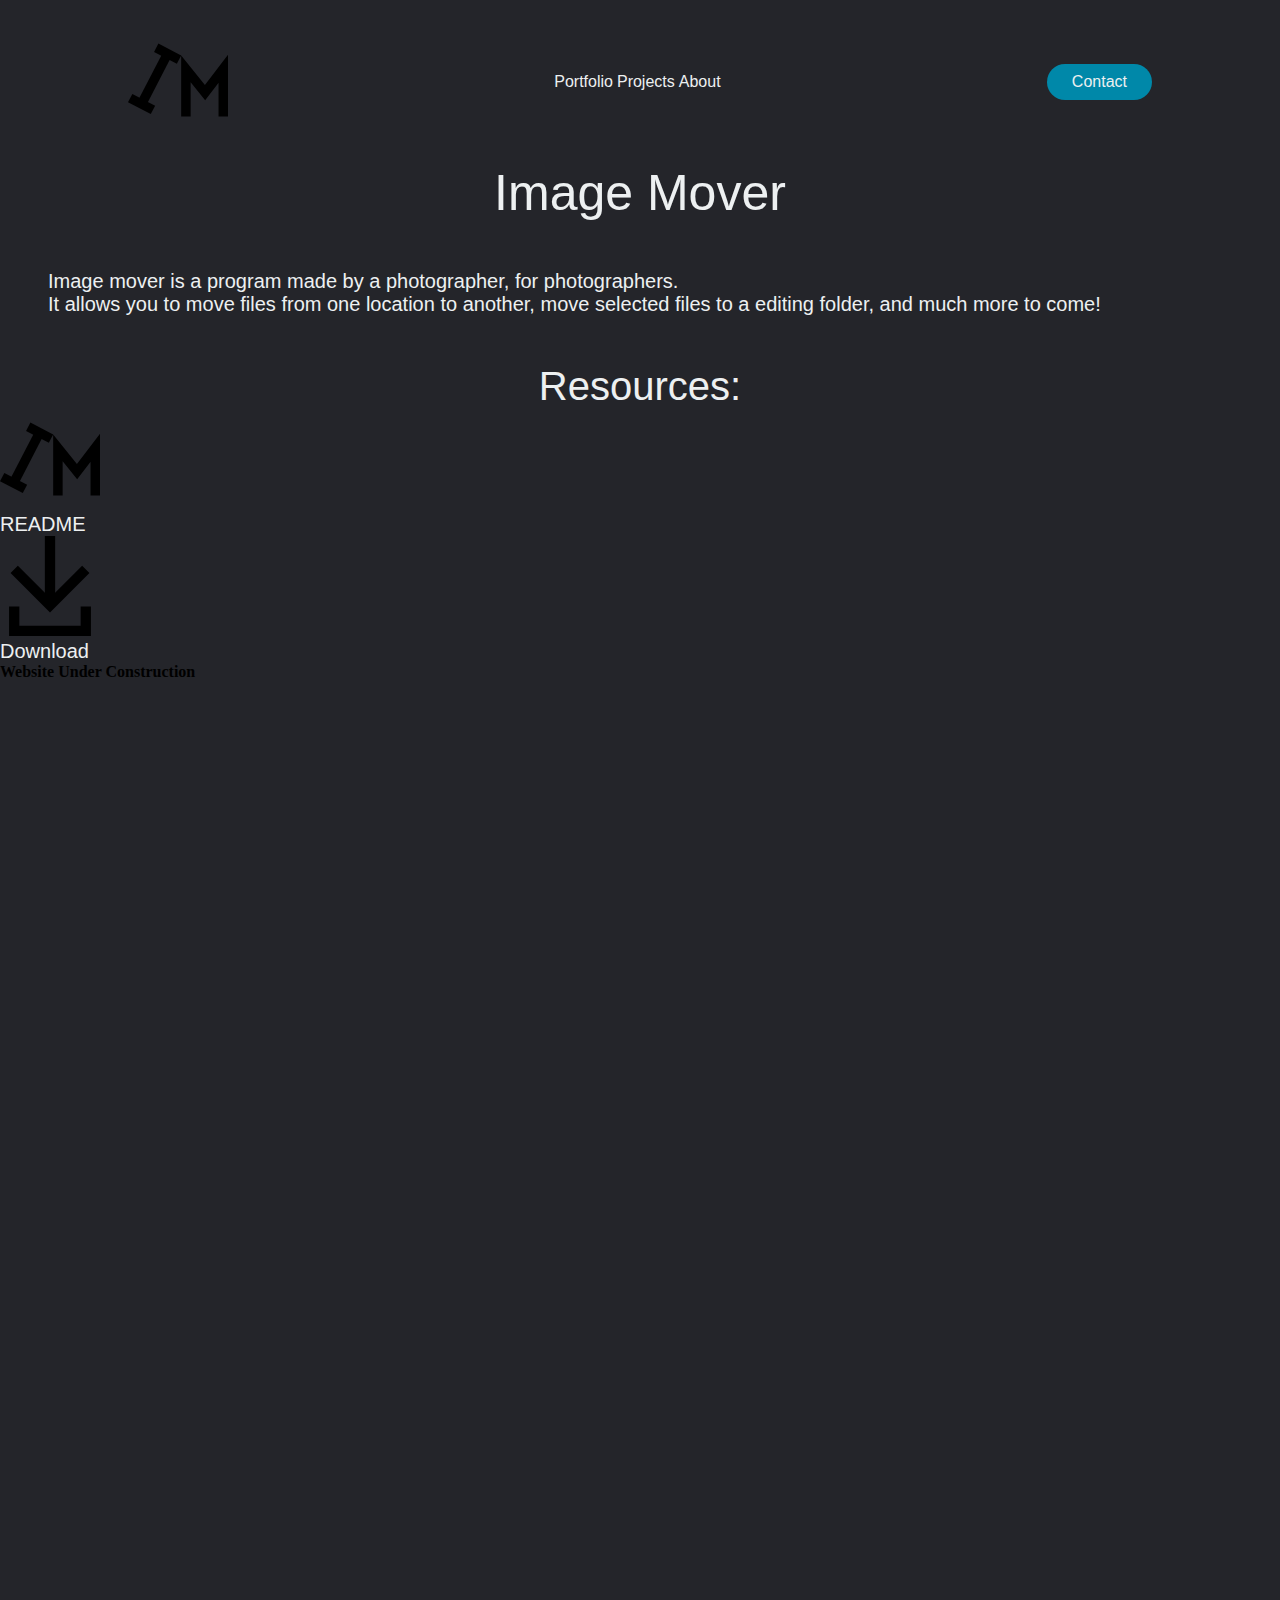
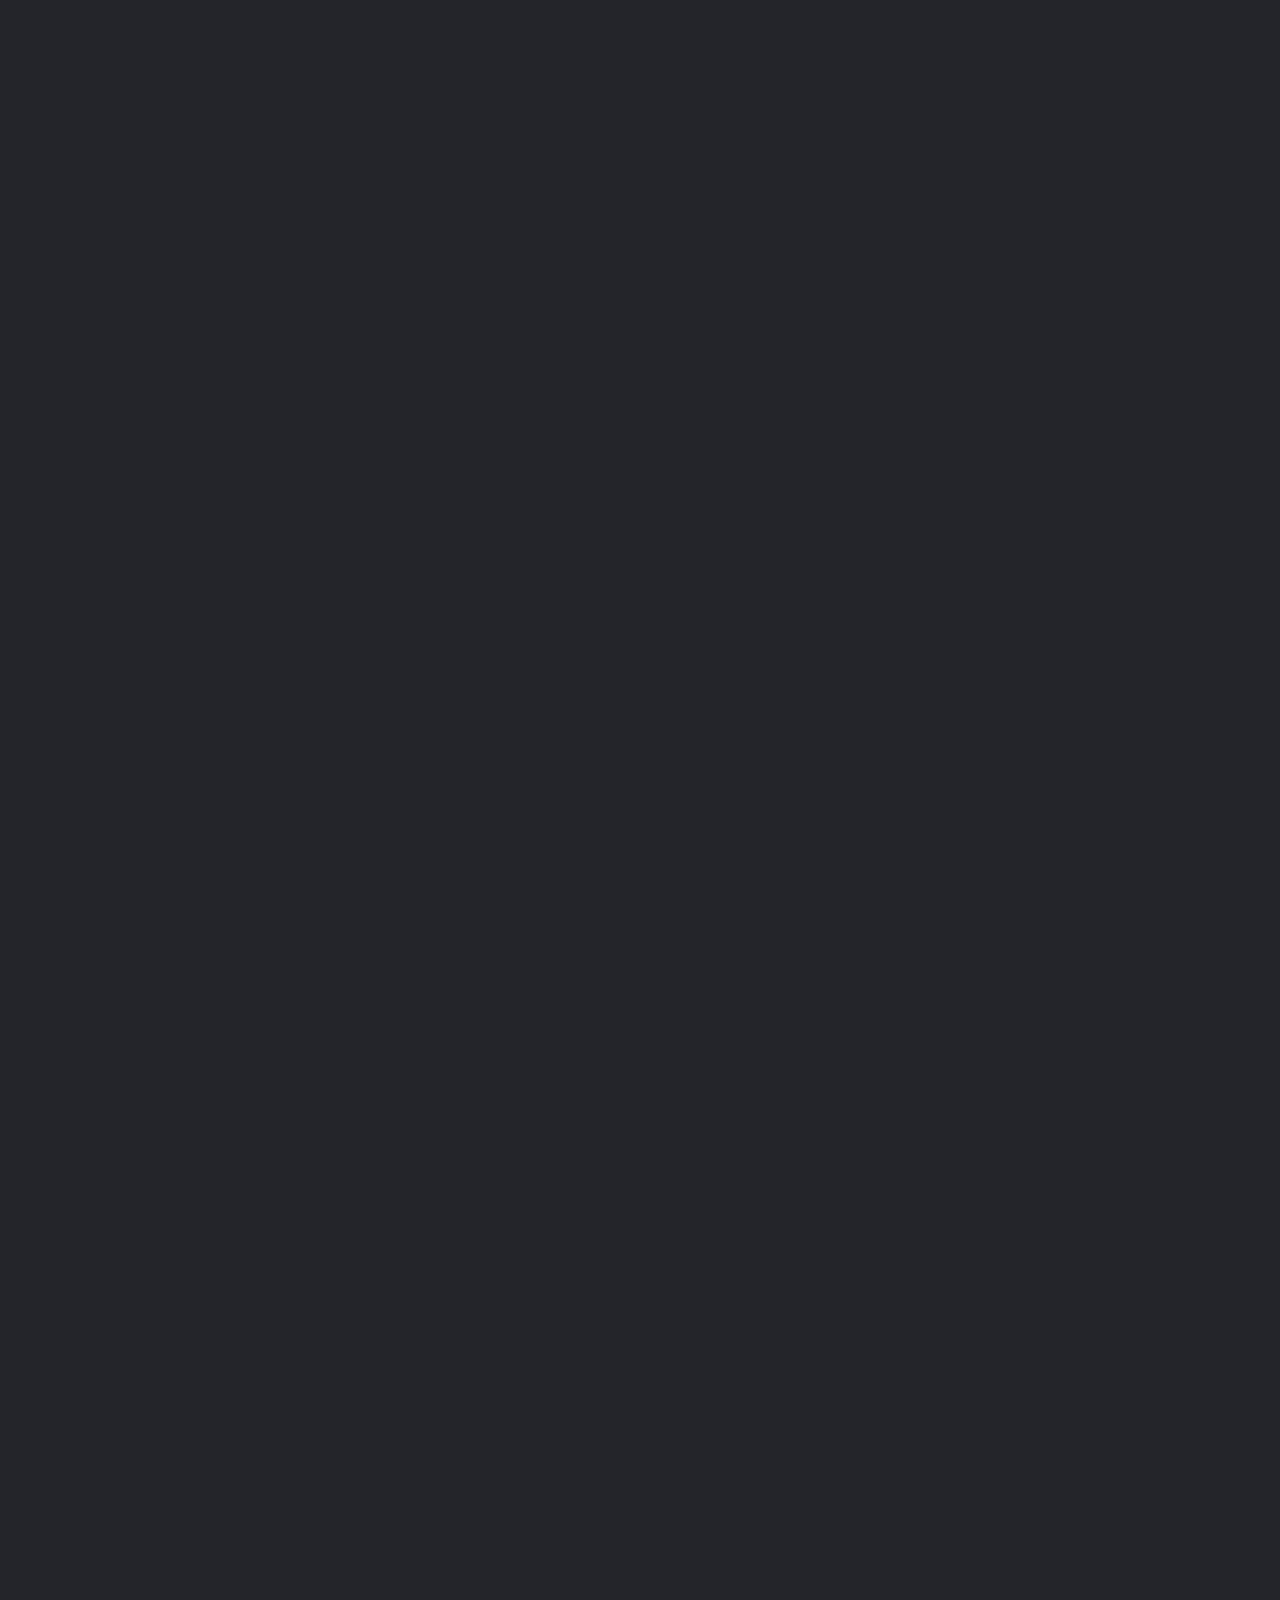
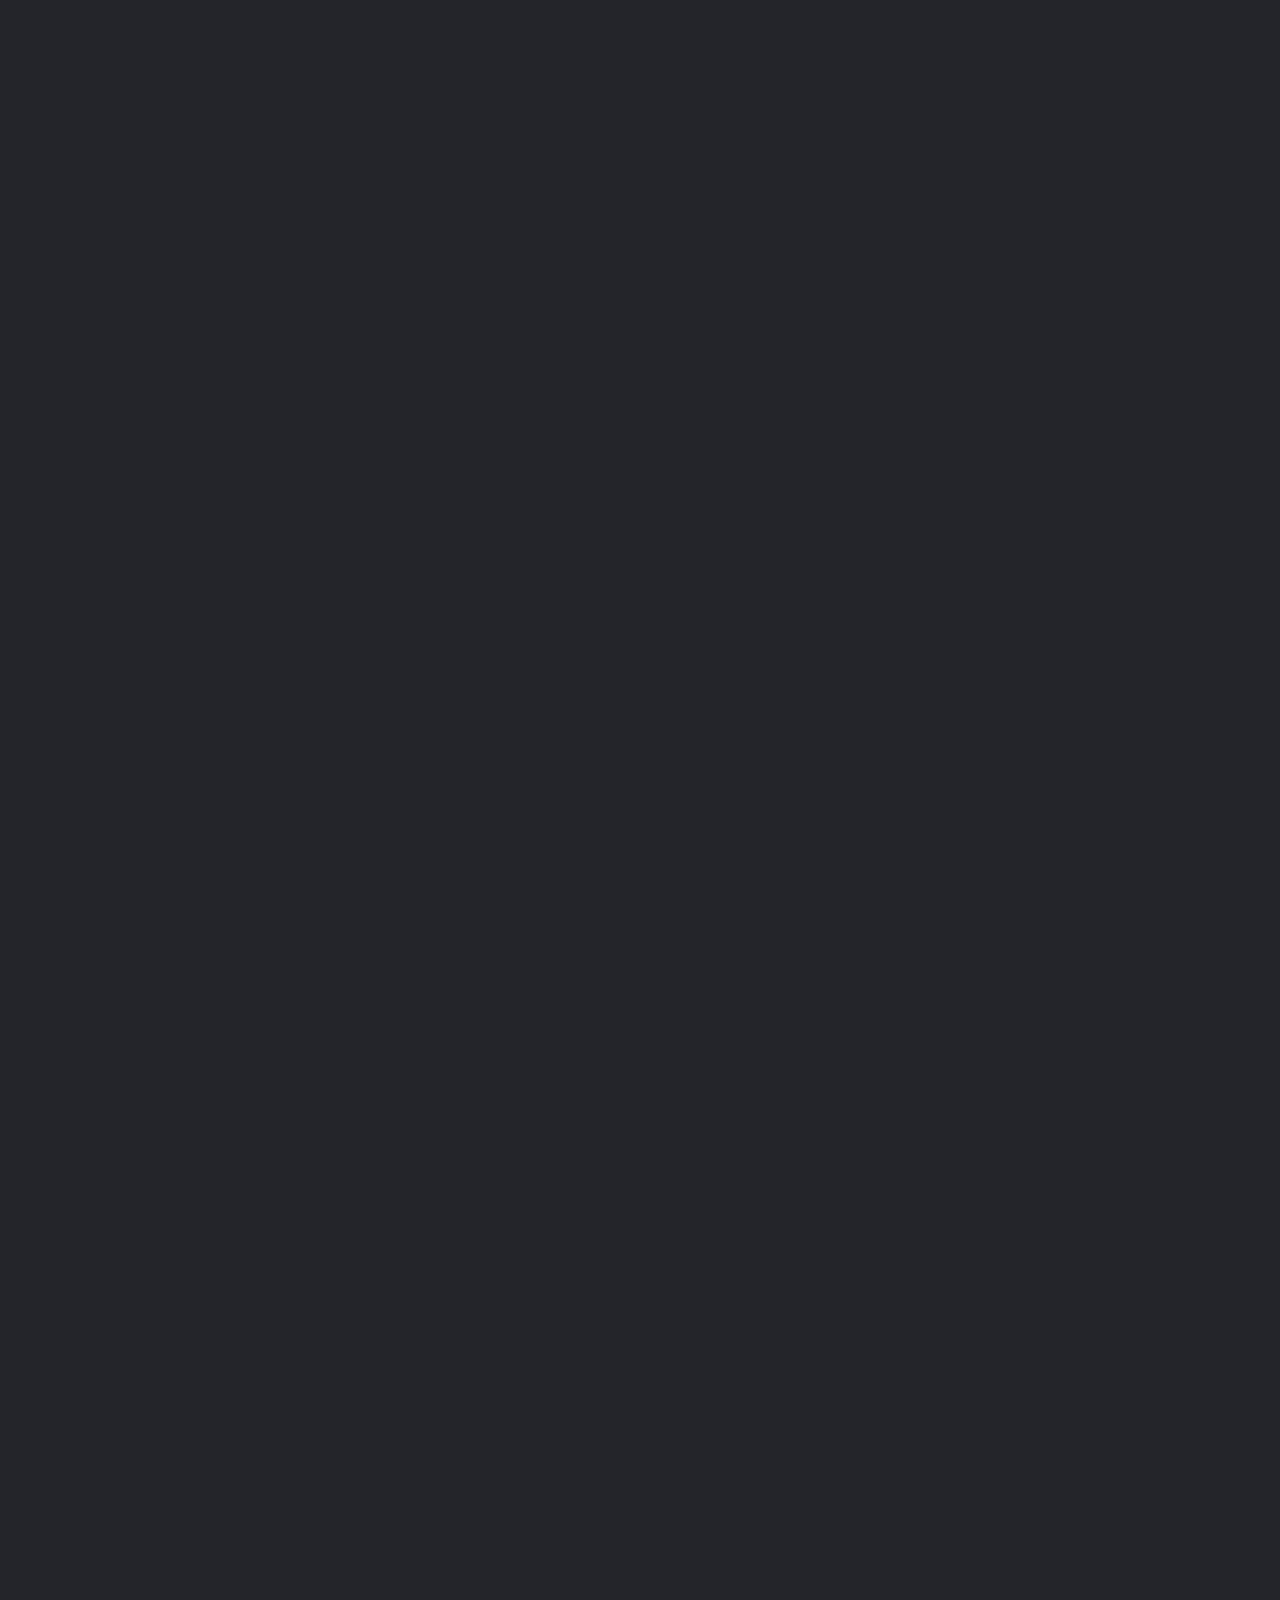
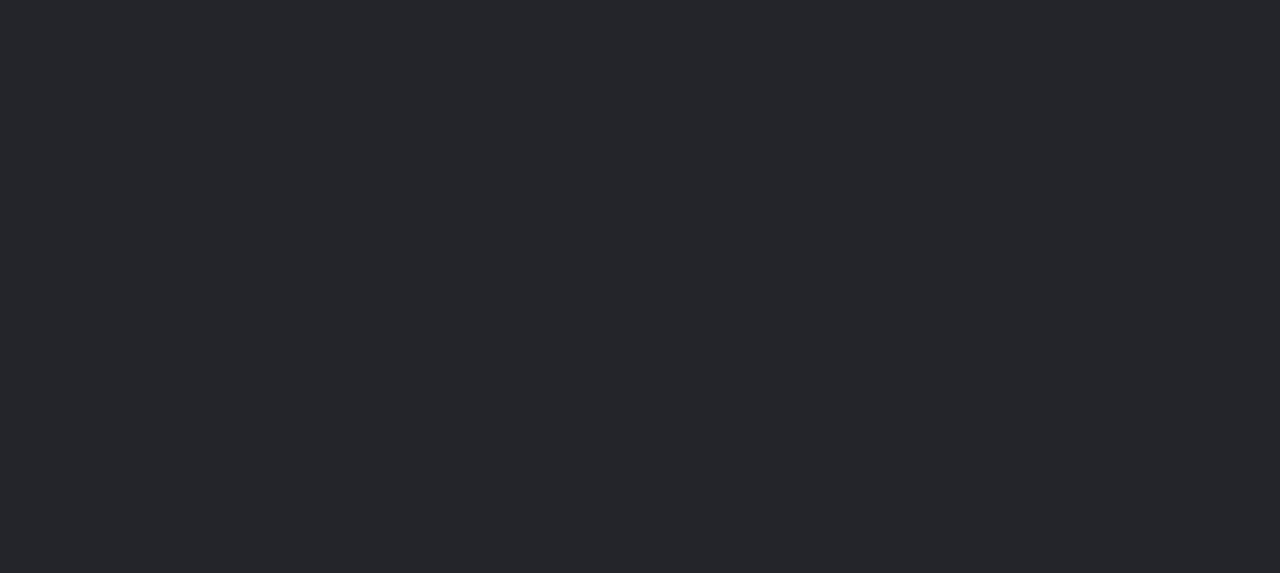
<file: home.html>
<!DOCTYPE html>
<html lang="en">
<head>
    <meta charset="utf-8">
    <meta http-equiv="X-UA-Compatible" content="IE=edge">
    <title>EnochLam.dev</title>
    <meta name="description" content="">
    <meta name="viewport" content="width=device-width, initial-scale=1">
    <link rel="icon" type="image/x-icon" href="Images/Image Mover 32x32.svg">
    <link rel="stylesheet" href="styles.css">
</head>
<body>
    <header>
        <a href="https://enochlam.dev"><button><img src="Images/Image Mover 32x32.svg" alt="Image Mover Logo" width="100" height="100"></button></a>
        <nav>
            <ul class="nav_links">
                <li><a href="Portfolio.html">Portfolio</a></li>
                <li><a href="Projects.html">Projects</a></li>
                <li><a href="About.html">About</a></li>
            </ul>
        </nav>
        <a class="button" href="Contact.html"><button>Contact</button></a>
    </header>
    <h1>Image Mover</h1>
    <p class="blah">Image mover is a program made by a photographer, for photographers. <br>It allows you to move files from one location to another, move selected files to a editing folder, and much more to come!</p>
    <h2>Resources:</h2>
    <div class="row">
        <div class="center" onclick="location.href='readme.html';" style="cursor: pointer;">
            <a><img src="Images/Image Mover 32x32.svg" alt="Image Mover" width="100" height="100"></a>
            <br>
            <a><p>README</p></a>
        </div>
        <div class="center" onclick="location.href='Image Mover (V.1.0).exe';" style="cursor: pointer;">
            <a><img src="Images/download.svg" alt="Image Mover Download" width="100" height="100"></a>
            <br>
            <a><p>Download</p></a>
        </div>
    </div> 
    <div class="bottom-header">
        <h4>Website Under Construction</h4>
    </div>
    <p><br><br><br><br><br><br><br><br><br><br><br><br><br><br><br><br><br><br><br><br><br><br><br><br><br><br><br><br><br><br><br><br><br><br><br><br><br><br><br><br><br><br><br><br><br><br><br><br><br><br><br><br><br><br><br><br><br><br><br><br><br><br><br><br><br><br><br><br><br><br><br><br><br><br><br><br><br><br><br><br><br><br><br><br><br><br><br><br><br><br><br><br><br><br><br><br><br><br><br><br><br><br><br><br><br><br><br><br><br><br><br><br><br><br><br><br><br><br><br><br><br><br><br><br><br><br><br><br><br><br><br><br><br><br><br><br><br><br><br><br><br><br><br><br><br><br><br><br><br><br><br><br><br><br><br><br><br><br><br><br><br><br><br><br><br><br><br><br><br><br><br><br><br><br><br><br><br><br><br><br><br><br><br><br><br><br><br><br><br><br><br><br><br><br><br><br><br><br><br><br><br><br><br><br>
    </p>
</body>
</html>
</file>
<file: styles.css>
@import url(https://fonts.googlapis.com/css?family=Montserrat:500);

* {
    box-sizing: border-box;
    margin: 0;
    padding: 0;
    background-color: #24252a;
}

li, a, button {
    font-family: "Montserrat", sans-serif;
    font-weight: 500;
    font-size: 16px;
    color: #edf0f1;
    text-decoration: none;
}

header {
    display: flex;
    justify-content: space-between;
    align-items: center;
    padding: 30px 10%;
}

.logo {
    cursor: pointer;
}

.nav_links {
    list-style: none;
}

.nav_links li {
    display: inline-block;
    padding: 20px 80x;
}

.nav_links li a {
    transition: all 0.3s ease 0s;
    }

.nav_links li a:hover {
    color: #0088a9
}

button {
    background: transparent;
    border: none;
    padding-left: 0%;
}

.button {
    padding: 9px 25px;
    background-color: rgba(0,136,169,1);
    border: none;
    border-radius: 50px;
    cursor: pointer;
    transition: all 0.3s ease 0s;
}

button:hover {
    background-color: rgba(0,136,169,0.8);
}

h1 {
    font-family: "Montserrat", sans-serif;
    font-weight: 500;
    font-size: 50px;
    color: #edf0f1;
    text-decoration: none;
    text-align: center;
}
h2 {
    font-family: "Montserrat", sans-serif;
    font-weight: 200;
    font-size: 40px;
    color: #edf0f1;
    text-decoration: none;
    text-align: center;
}

h3 {
    font-family: "Montserrat", sans-serif;
    font-weight: 200;
    font-size: 30px;
    color: #edf0f1;
    text-decoration: none;
    text-align: center;
}

p {
    font-family: "Montserrat", sans-serif;
    font-weight: 500;
    font-size: 20px;
    color: #edf0f1;
    text-decoration: none;
    text-align: center;
}

label, input {
    font-family: "Montserrat", sans-serif;
    font-weight: 500;
    font-size: 16px;
    color: #edf0f1;
    text-decoration: none;
}

.name {
    background-color: #edf0f1;
    border-radius: 5px;
}
input[type=text] {
    width: 100%;
    padding: 12px 20px;
    margin: 8px 0;
    box-sizing: border-box;
}
.submit{
    padding: 9px 25px;
    background-color: rgba(0,136,169,1);
    border: none;
    border-radius: 5px;
    cursor: pointer;
    transition: all 0.3s ease 0s;
}
.submit:hover {
    background-color: rgba(0,136,169,0.8);
}

.container {
    width: 100%;
    height: 50px;
    display: flex;
    align-items: center;
    justify-content: center;
}

.typing {
    color: #edf0f1;
    font-size: 20;
}

span {
    color: #34d4fc;
}

.projects {
    display: flex;
    justify-content: space-between;
    align-items: center;
    padding: 30px 10%;
}

#im {
    width: 39%;
}
.blah {
    margin: 3rem;
}

.blah2 {
    margin-left: 3rem;
}

.blah h2, h3,    p{
    margin-left: 0;
    margin-right: 0;
    text-align: left;
}

#imagemoverdl {
    font-family: "Montserrat", sans-serif;
    font-weight: 500;
    font-size: 20px;
    color: #edf0f1;
    text-decoration: none;
    text-align: center;
    color: lightblue;
}
</file>
